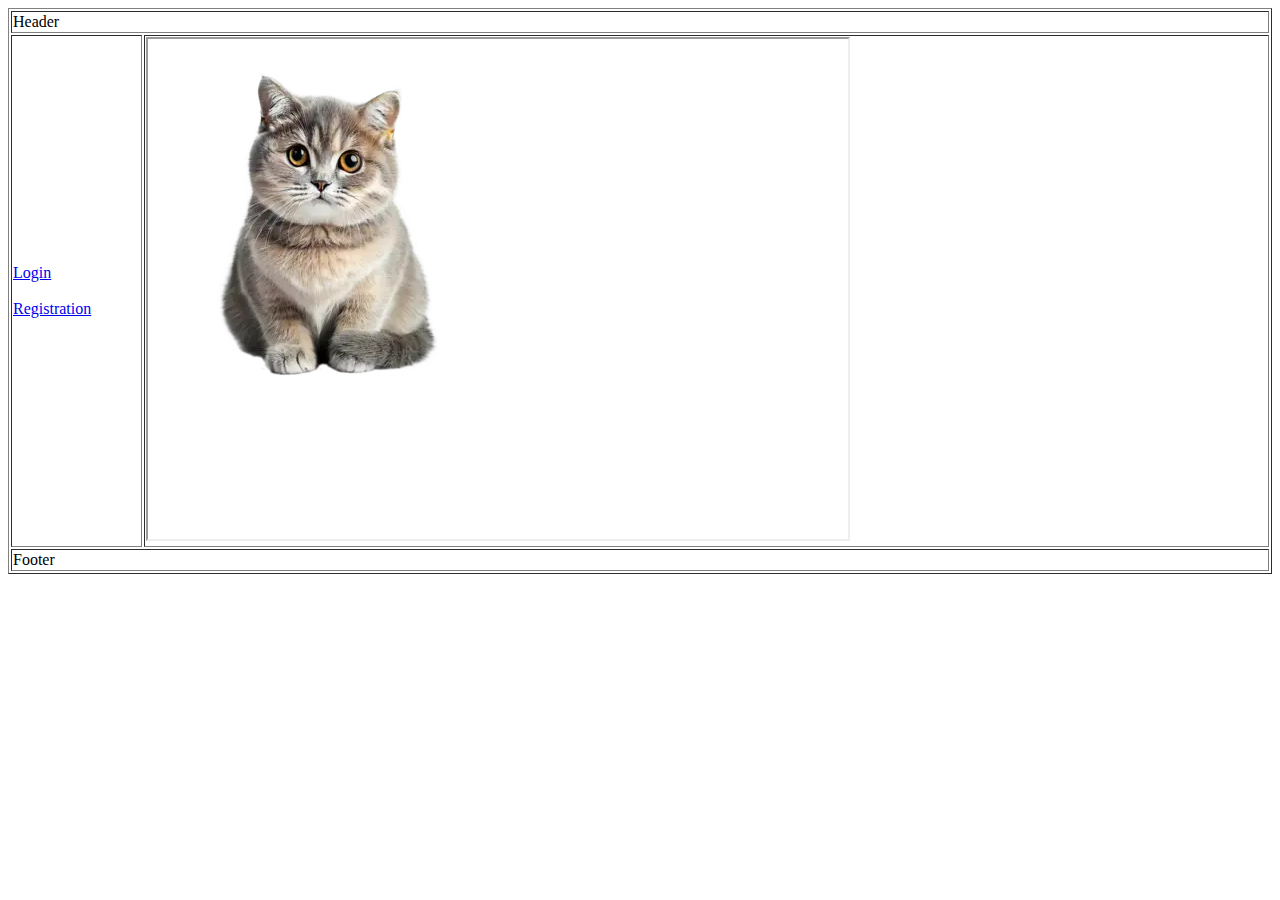
<file: index.html>
<!DOCTYPE html>
<html lang="en">
<head>
    <meta charset="UTF-8">
    <meta name="viewport" content="width=device-width, initial-scale=1.0">
    <title>Document</title>
</head>
<body>
    <table border="1" width="100%">
 <thead></thead>
 <tbody>
<tr>
    <td colspan="2">Header</td>
</tr>
<tr>
<td>
<a href="login.html" target="myframe">Login</a>

<br><br>
<a href="registration.html" target="myframe">Registration</a>


</td>
<td>
    <iframe name="myframe" height="500" width="700" src="./images/cat3.png" ></iframe>


</td>
</tr>
<tr>
    <td colspan="2">Footer</td>
</tr>

 </tbody>
 <tfoot></tfoot>


</table>
</body>
</html>
</file>
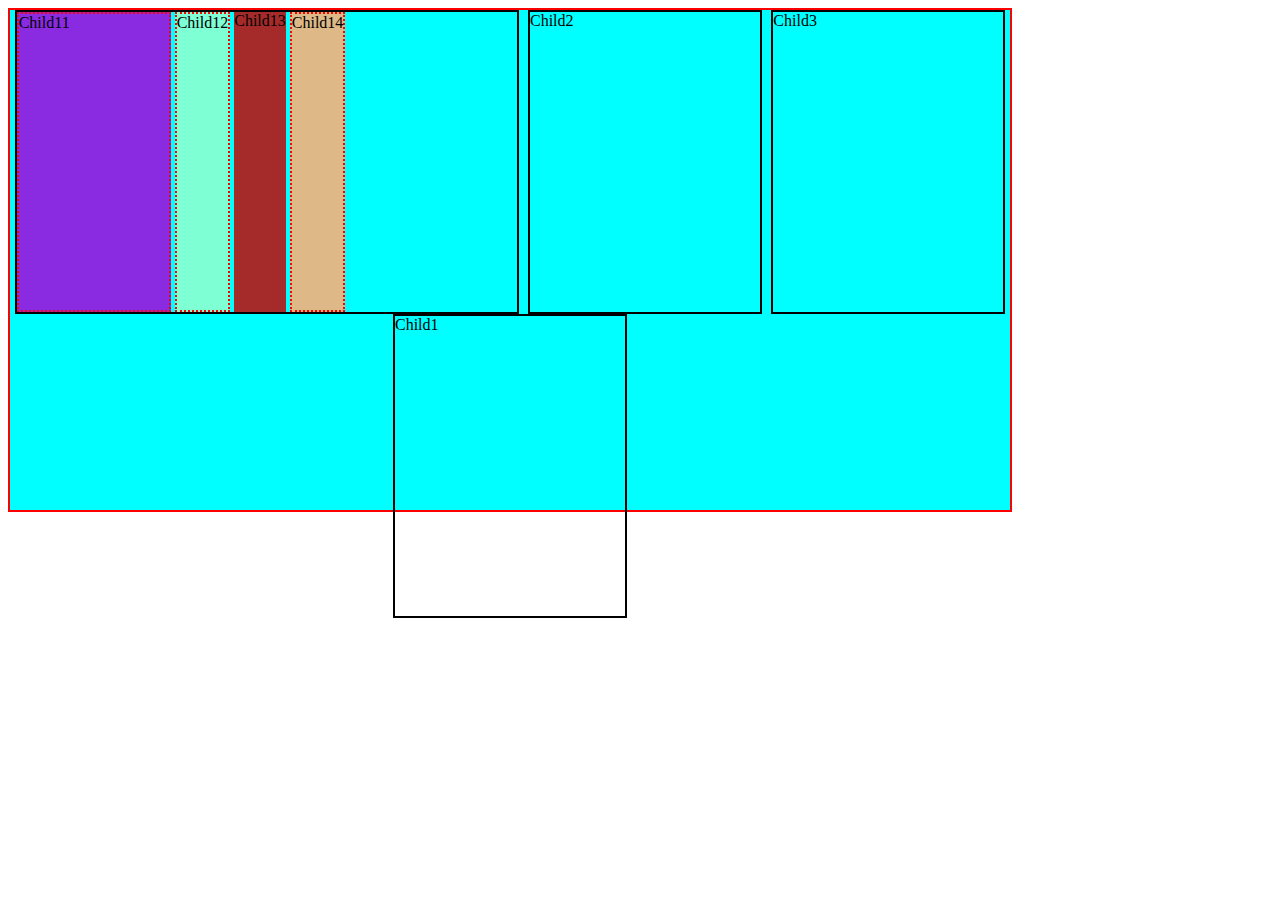
<file: CSSWork/index.html>
<!DOCTYPE html>
<html lang="en">
<head>
    <meta charset="UTF-8">
    <meta name="viewport" content="width=device-width, initial-scale=1.0">
    <title>Document</title>
    <link href="style.css" rel="stylesheet"> 


</head>
<body>
    <div class="container" >
<div class="child1">
    <div class="child11">Child11</div>
    <div class="child12">Child12</div>
    <div class="child13">Child13</div>
    <div class="child14">Child14</div>

</div>
        
<div class="child2">Child2</div>

<div class="child3">Child3</div>
<div class="child4">Child1</div>
        


    </div>
   
</body>
</html>
</file>
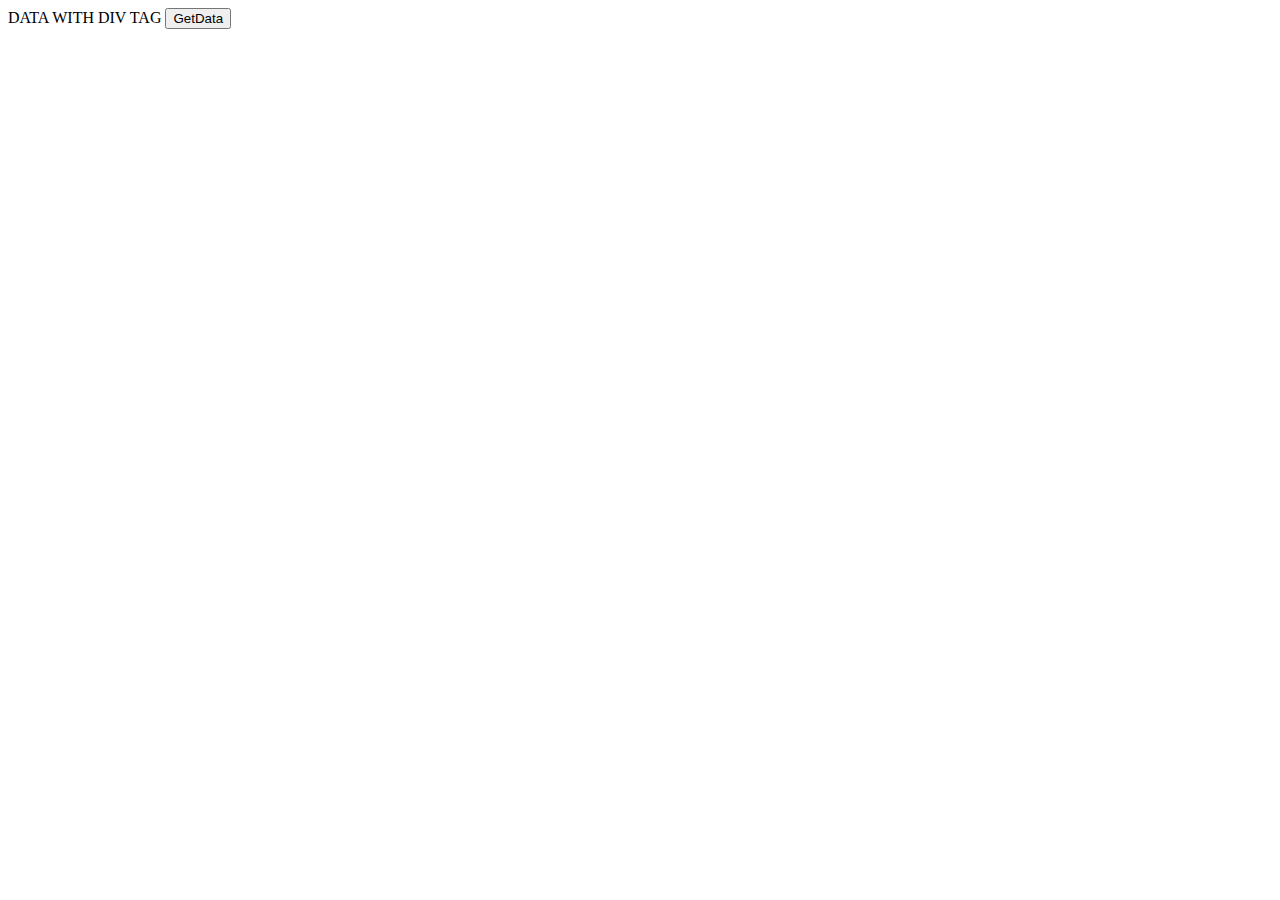
<file: JSSWORK/index.html>
<!DOCTYPE html>
<html lang="en">
<head>
    <meta charset="UTF-8">
    <meta name="viewport" content="width=device-width, initial-scale=1.0">
    <title>Document</title>
</head>
<body>
    <div class="parent">DATA WITH DIV TAG
        <!-- <button class="btn" onclick="getData()">GetData</button> -->
         <button class ="btn">GetData</button>
    </div>
    <script src="index.js" ></script>
</body>
</html>
</file>
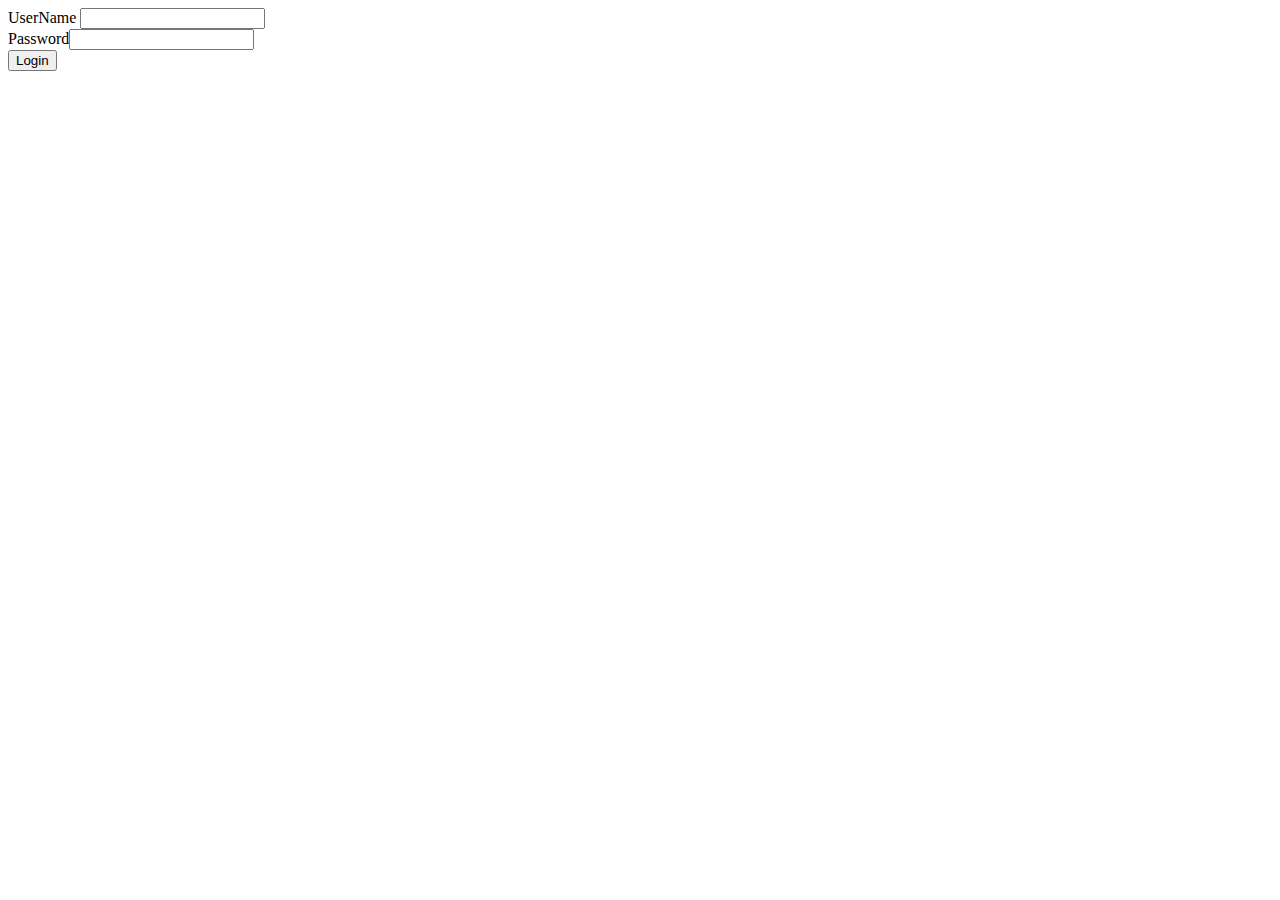
<file: login.html>
<!DOCTYPE html>
<html lang="en">
<head>
    <meta charset="UTF-8">
    <meta name="viewport" content="width=device-width, initial-scale=1.0">
    <title>Document</title>
</head>
<body>
    <form>
<label>UserName</label>
<input type="email" />
<br>
<label>Password</label><input type="password" />
<br>
<input type="submit" value="Login" />

    </form>
</body>
</html>
</file>
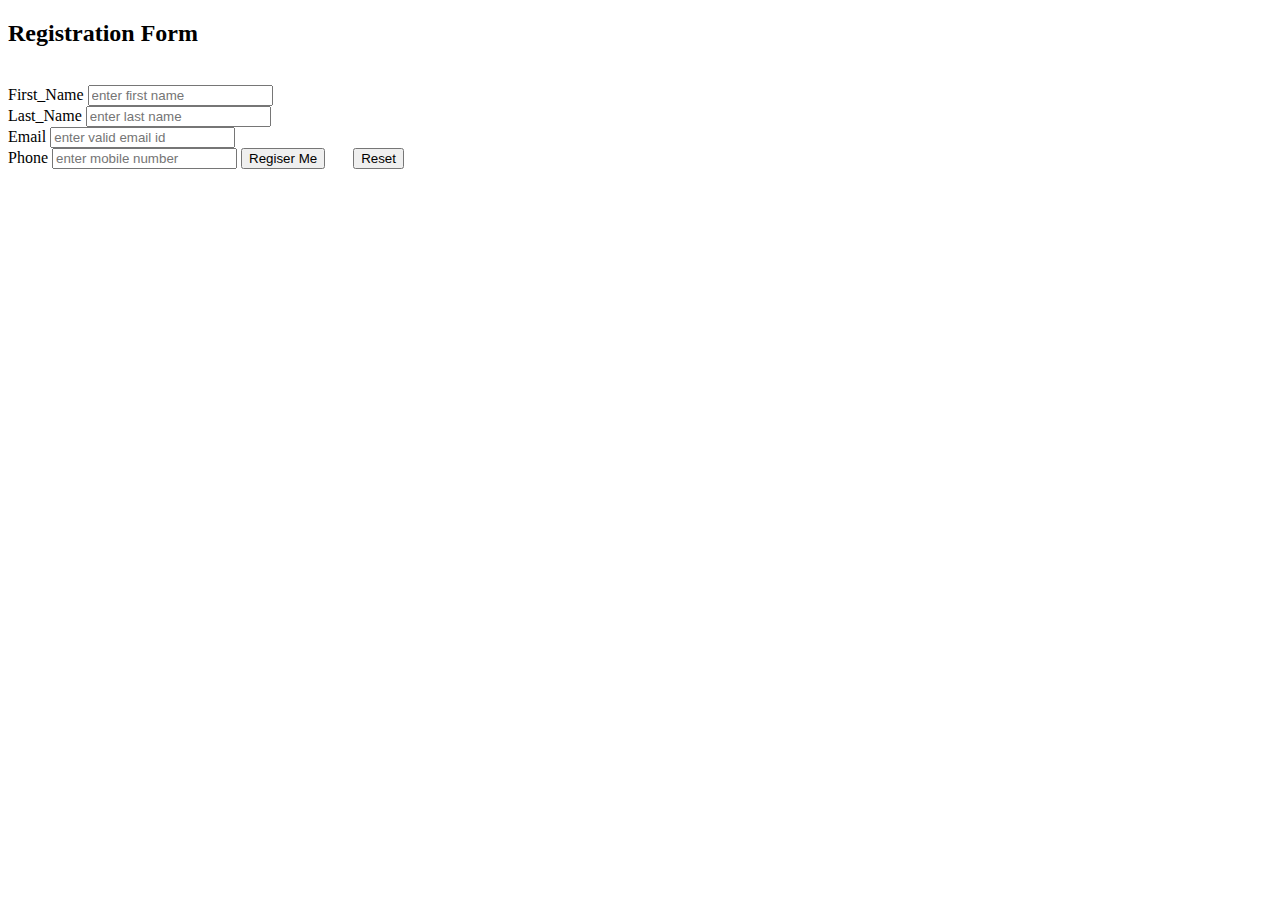
<file: registration.html>
<!DOCTYPE html>
<html lang="en">
<head>
    <meta charset="UTF-8">
    <meta name="viewport" content="width=device-width, initial-scale=1.0">
    <title>Document</title>
</head>
<body>
    <h2>Registration Form</h2>
    <br>
    <form method="" action="welcome.html">
     <label>First_Name</label>
     <input type="text" required placeholder="enter first name" />
     <br>
     <label>Last_Name</label>
     <input type="text" required placeholder="enter last name" />
      <br>
      <label>Email</label>
      <input type="email" required placeholder="enter valid email id" />
     <br>
     <label>Phone</label>
     <input type="number" required placeholder="enter mobile number"  />
      
     <input type="submit" value="Regiser Me" />
     &nbsp;&nbsp;&nbsp;&nbsp;&nbsp;
     <input type="reset" value="Reset" />
    </form>
</body>
</html>
</file>
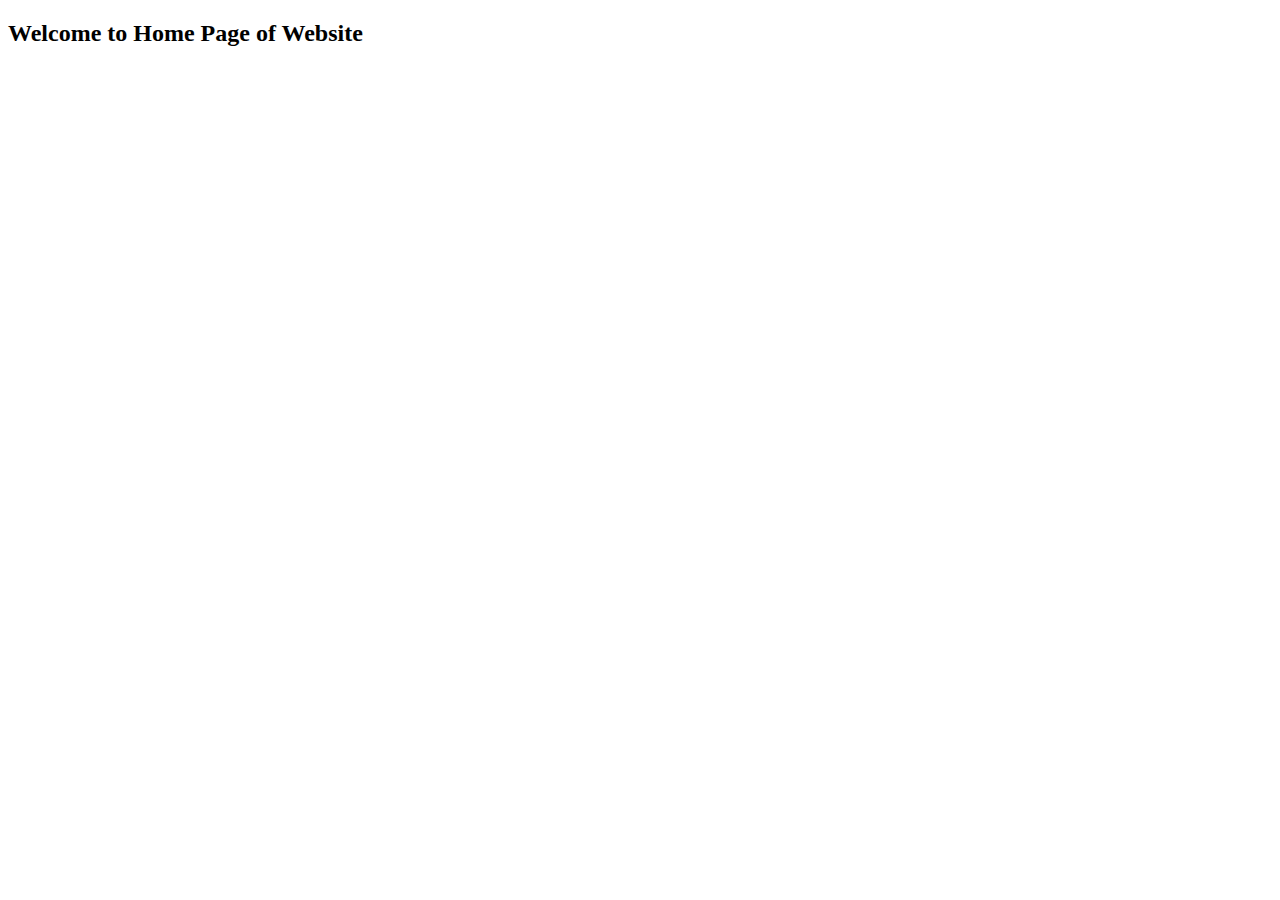
<file: welcome.html>
<!DOCTYPE html>
<html lang="en">
<head>
    <meta charset="UTF-8">
    <meta name="viewport" content="width=device-width, initial-scale=1.0">
    <title>Document</title>
</head>
<body>
    <h2>Welcome to Home Page of Website</h2>
</body>
</html>
</file>
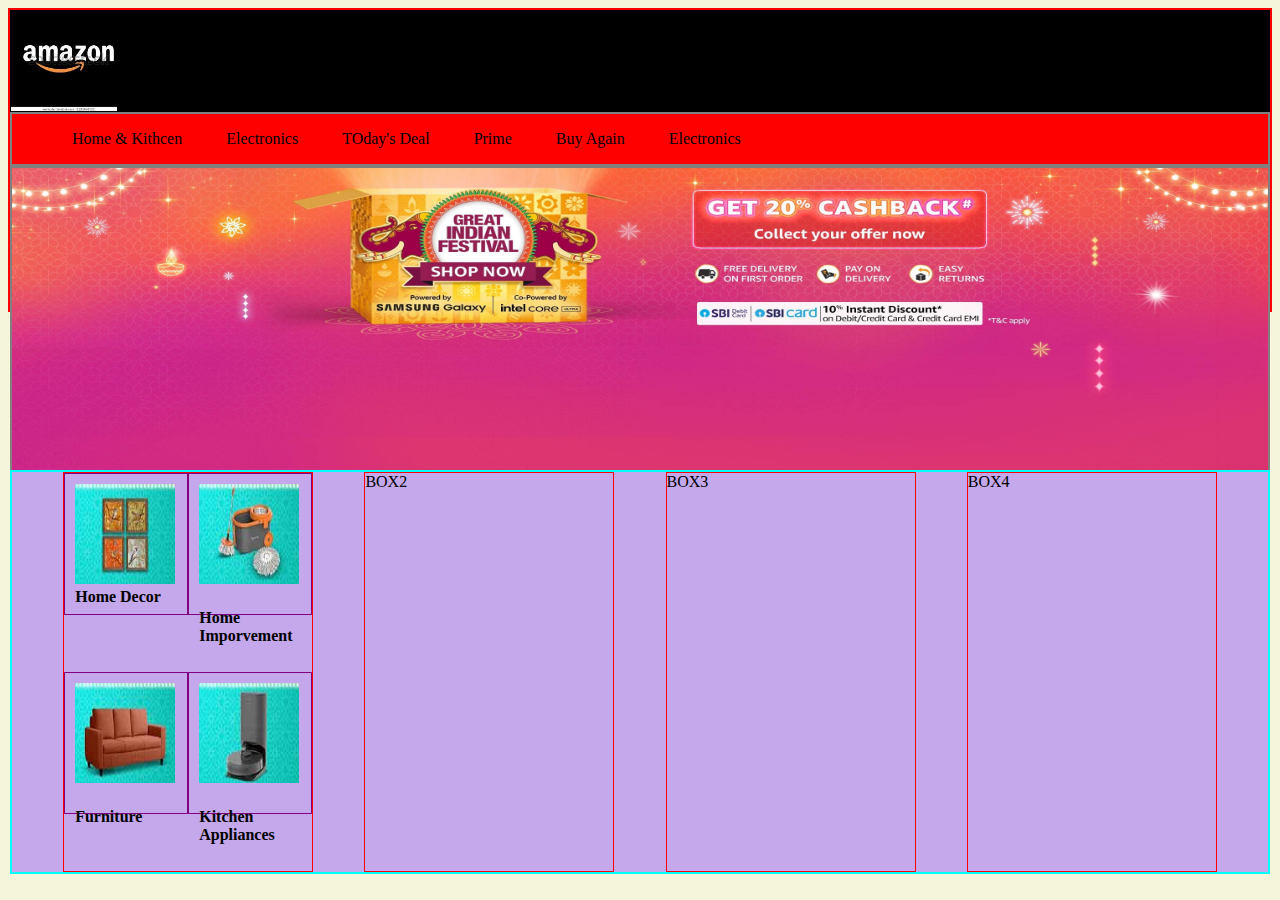
<file: CSSWork/gridlayout.html>
<!DOCTYPE html>
<html lang="en">
<head>
    <meta charset="UTF-8">
    <meta name="viewport" content="width=device-width, initial-scale=1.0">
    <title>Document</title>
<link href="gridstyle.css" rel="stylesheet">
</head>
<body>
    <div class="container">
<div class="row1">
    <div class="row11">
        <img src="./images/amazon.jpg" height="100" widgth="150">
    </div>  
    <div class="row12">Delivery Address <br> Ghaziabad</div>
    <div class="row13"></div>
    <div class="row14"></div>
    <div class="row15"></div>
    <div class="row16"></div>

</div>
<div class="row2">
    <ul>
        <li>Home & Kithcen</li>
        <li>Electronics</li>
        <li>TOday's Deal</li>
        <li>Prime</li>
        <li>Buy Again</li>
        <li>Electronics</li>

    </ul>
</div>
<div class="row3">
    <img src = ".\images\wideamazon.jpg" height=400px width=100%>
</div>
<div class="row4">
    <div class="row41">
        <div class="row411">
            <div>
                <img src = "./images/1.jpg" height="100px" width="100px"></div>
                <div><h4>Home Decor</h4></div>
        </div>
        <div class="row412"> 
            <div><img src = "./images/2.jpg" height="100px" width="100px"></div>
            <div><h4>Home Imporvement</h4></div>
        </div>
        <div class="row413">
            <div><img src = "./images/3.jpg" height="100px" width="100px"></div>
            <div><h4>Furniture</h4></div>
        </div>
        <div class="row414">
            <div><img src = "./images/4.jpg" height="100px" width="100px">  </div>
        <div><h4>Kitchen Appliances</h4></div>
        </div>
    </div>
    <div class="row42">BOX2</div>
    <div class="row43">BOX3</div>
    <div class="row44">BOX4</div>

</div>

    </div>
</body>
</html>
</file>
<file: CSSWork/style.css>
/*
#container{
background-color: cadetblue;
height: 400px;
width: 400px;
margin-top: 100px;
margin-left: 100px;
padding-top: 100px;
padding-bottom: 100px;
padding-left: 100px;
border: 2px solid red;
box-sizing: border-box;
}

.child1{
background-color:chocolate;
width: 200px;
height: 100px;
border-radius: 50%;
border: 10px dotted green;
padding-top: 50px;
}
*/

.container{
height: 500px;
width: 1000px;
background-color:cyan;
border: 2px solid red;
display: flex;
flex-direction:row;
flex-wrap: wrap;
justify-content: space-around;
align-items:center;

}

.child1,.child2,.child3,.child4{
    border: 2px solid;
    height: 300px;
    width: 230px;
    
    
}

.child1{
    display: flex;
    gap: 4px;
    flex-basis: 50%;
}
.child11,.child12,child13,.child14{
border: 2px dotted red;


}
.child11{
background-color: blueviolet;
flex-basis: 30%;
}
.child12{
background-color: aquamarine;
}
.child13{
background-color: brown;
}
.child14{
background-color: burlywood;
}
</file>
<file: CSSWork/gridstyle.css>
body{
    background-color: beige;
}

ul li{
    list-style: none;
    display: inline;
    padding : 20px;
}

li:hover{
    background-color: white;
    }
.container{
    display: grid;
    grid-template-columns: repeat(12,1fr);
    height: 300px;
  
    border: 2px solid red;
}
.row1,.row2,.row3{
    border: 1px dotted black;
}

.row1{
 grid-column: 1/13;
 grid-row: 1/2;
background-color: black;
display: flex;
height : 100px;

}


.row2{
    grid-column: 1/13;
    grid-row: 2/3;
    height:50px;
    background-color: red;
    border : 2px solid gray;
}
.row3{
    grid-column: 1/13;
    grid-row: 3/4;
    height:300px;
    background-color: aquamarine;
    border : 2px solid gray;

}

.row4{
    grid-column: 1/13;
    grid-row: 4/5;
    height:400px;
    background-color: rgb(196, 168, 235);
    border : 2px solid cyan;
    display :flex;
    justify-content: space-evenly;
    align-items: center;

}
.row1col1,.row1col2,.row2col1,.row2col2{
height: 70px;
border: 1px solid red;
width: 100px;
}
.row1col1{
grid-column: 1/2;
grid-row: 1/2;
}
.row1col2{
grid-column: 2/3;
grid-row: 1/2;
}
.row2col1{
    grid-column: 1/2;
    grid-row: 2/3;
}
.row2col2{
    grid-column: 2/3;
    grid-row: 2/3;
}
.row41, .row42, .row43, .row44{
    height: 400px;
    width: 250px;
    border : 1px solid red;
    box-sizing: border-box;
}

.row41{
    display: grid;
    grid-template-columns: repeat(2,1fr);
    grid-template-rows: repeat(2,1fr);
}

.row411, .row412, .row413, .row414{
    border : 1px solid purple;
    padding : 10px;
    height: 120px;
}

.row411{
    display: flex;
    flex-direction: column;

}

.row411 h4 {
    margin: 0; /* Remove default margin */
  }
</file>
